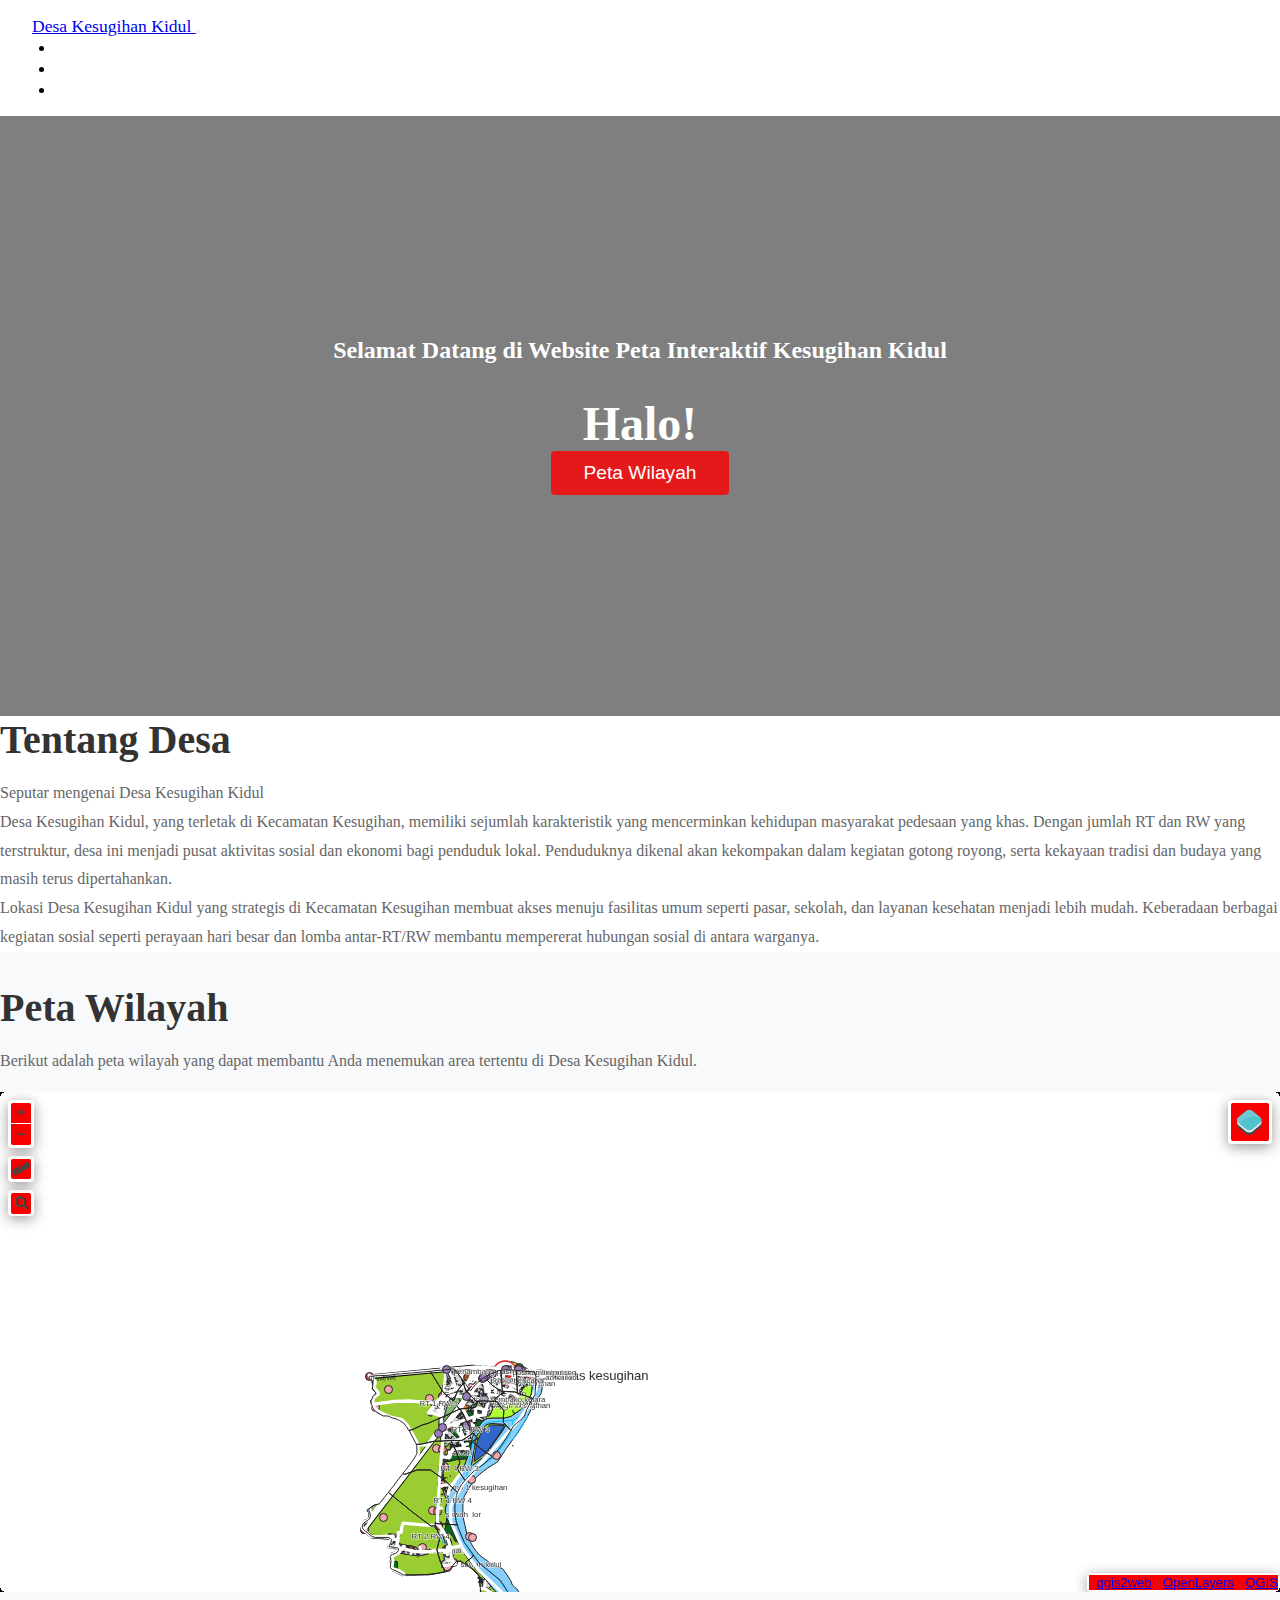
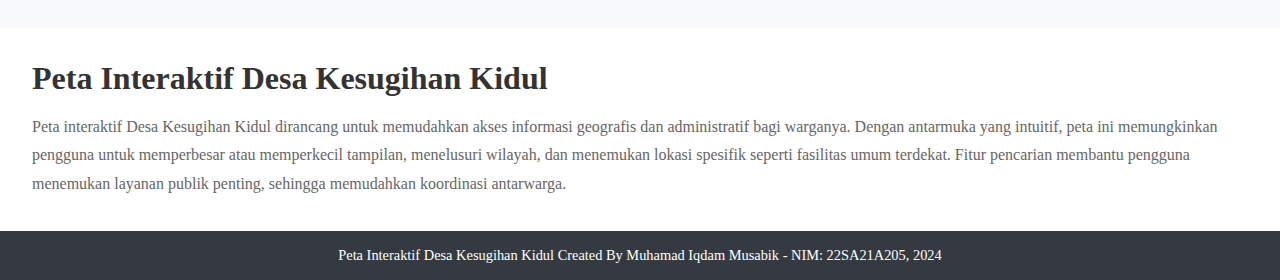
<file: index.html>
<!DOCTYPE html>
<html lang="en">
  <head>
    <meta charset="UTF-8" />
    <meta http-equiv="X-UA-Compatible" content="IE=edge" />
    <meta name="viewport" content="width=device-width, initial-scale=1.0" />
    <title>Kesugihan Kidul</title>
    <link
      href="https://cdn.jsdelivr.net/npm/bootstrap@5.0.0-beta3/dist/css/bootstrap.min.css"
      rel="stylesheet"
      integrity="sha384-eOJMYsd53ii+scO/bJGFsiCZc+5NDVN2yr8+0RDqr0Ql0h+rP48ckxlpbzKgwra6"
      crossorigin="anonymous"
    />
    <link
      rel="stylesheet"
      href="https://pro.fontawesome.com/releases/v5.10.0/css/all.css"
      integrity="sha384-AYmEC3Yw5cVb3ZcuHtOA93w35dYTsvhLPVnYs9eStHfGJvOvKxVfELGroGkvsg+p"
      crossorigin="anonymous"
    />
    <link rel="stylesheet" href="style.css" />
  </head>
  <body>
    <!-- navigasi -->
    <nav class="navbar navbar-expand-lg navbar-dark bg-dark shadow-lg fixed-top">
      <div class="container">
        <a class="navbar-brand d-flex align-items-center" href="#">
          Desa Kesugihan Kidul
        </a>
        <button
          class="navbar-toggler"
          type="button"
          data-bs-toggle="collapse"
          data-bs-target="#navbarText"
          aria-controls="navbarText"
          aria-expanded="false"
          aria-label="Toggle navigation"
          >
          <span class="navbar-toggler-icon"></span>
        </button>
        <div class="collapse navbar-collapse text-right" id="navbarText">
          <ul class="navbar-nav ms-auto mb-2 mb-lg-0">
            <li class="nav-item">
              <a class="nav-link" href="#peta-wilayah">Peta Wilayah</a>
            </li>
            <li class="nav-item">
              <a class="nav-link" href="#tentang">Tentang Desa</a>
            </li>
            <li class="nav-item">
              <a class="nav-link" href="#DeskripsiPetaInteraktif">Deskripsi Peta Interaktif</a>
            </li>
          </ul>
        </div>
      </div>
    </nav>

    <!-- banner -->
    <div class="container-fluid banner">
      <div class="container text-center">
        <h5 class="display-6 text-white">Selamat Datang di Website Peta Interaktif Kesugihan Kidul</h5>
        <h3 class="display-1 text-white">Halo!</h3>
        <a href="#peta-wilayah">
          <button type="button" class="btn btn-danger btn-lg">Peta Wilayah</button>
        </a>
      </div>
    </div>

    <!-- tentang -->
    <div class="container-fluid pt-5 pb-5">
      <div class="container">
        <h2 class="display-3 text-center" id="tentang">Tentang Desa</h2>
        <p class="text-center">Seputar mengenai Desa Kesugihan Kidul</p>
        <div class="clearfix pt-5">
          <p>
            Desa Kesugihan Kidul, yang terletak di Kecamatan Kesugihan, memiliki sejumlah karakteristik yang mencerminkan kehidupan masyarakat pedesaan yang khas.
            Dengan jumlah RT dan RW yang terstruktur, desa ini menjadi pusat aktivitas sosial dan ekonomi bagi penduduk lokal. Penduduknya dikenal akan kekompakan dalam kegiatan gotong royong, serta kekayaan tradisi dan budaya yang masih terus dipertahankan.
          </p>
          <p>
            Lokasi Desa Kesugihan Kidul yang strategis di Kecamatan Kesugihan membuat akses menuju fasilitas umum seperti pasar, sekolah, dan layanan kesehatan menjadi lebih mudah.
            Keberadaan berbagai kegiatan sosial seperti perayaan hari besar dan lomba antar-RT/RW membantu mempererat hubungan sosial di antara warganya.
          </p>
        </div>
      </div>
    </div>

    <!-- Peta Wilayah -->
    <div class="container-fluid peta-wilayah pt-5 pb-5">
      <div class="container text-center">
        <h2 class="display-3" id="peta-wilayah">Peta Wilayah</h2>
        <p>Berikut adalah peta wilayah yang dapat membantu Anda menemukan area tertentu di Desa Kesugihan Kidul.</p>
        <div class="row pt-4">
          <div class="col-md-12">
            <iframe
              src="peta.html"
              width="100%"
              height="600px"
              style="border: none"
              allowfullscreen
            ></iframe>
          </div>
        </div>
      </div>
    </div>

    <!-- Deskripsi Peta Interaktif -->
    <div class="container-fluid pt-5 pb-5 DeskripsiPetaInteraktif">
      <div class="container">
        <h2 class="display-3 text-center" id="DeskripsiPetaInteraktif">Peta Interaktif Desa Kesugihan Kidul</h2>
        <p class="text-justify">
          Peta interaktif Desa Kesugihan Kidul dirancang untuk memudahkan akses informasi geografis dan administratif bagi warganya.
          Dengan antarmuka yang intuitif, peta ini memungkinkan pengguna untuk memperbesar atau memperkecil tampilan, menelusuri wilayah, dan menemukan lokasi spesifik seperti fasilitas umum terdekat.
          Fitur pencarian membantu pengguna menemukan layanan publik penting, sehingga memudahkan koordinasi antarwarga.
        </p>
      </div>
    </div>

    <!-- Footer -->
    <div class="footer bg-dark text-white text-center pt-3 pb-3">
      <p>Peta Interaktif Desa Kesugihan Kidul Created By Muhamad Iqdam Musabik - NIM: 22SA21A205, 2024</p>
    </div>

    <!-- Bootstrap JS -->
    <script src="https://cdn.jsdelivr.net/npm/bootstrap@5.0.0-beta3/dist/js/bootstrap.bundle.min.js" crossorigin="anonymous"></script>
  </body>
</html>
</file>
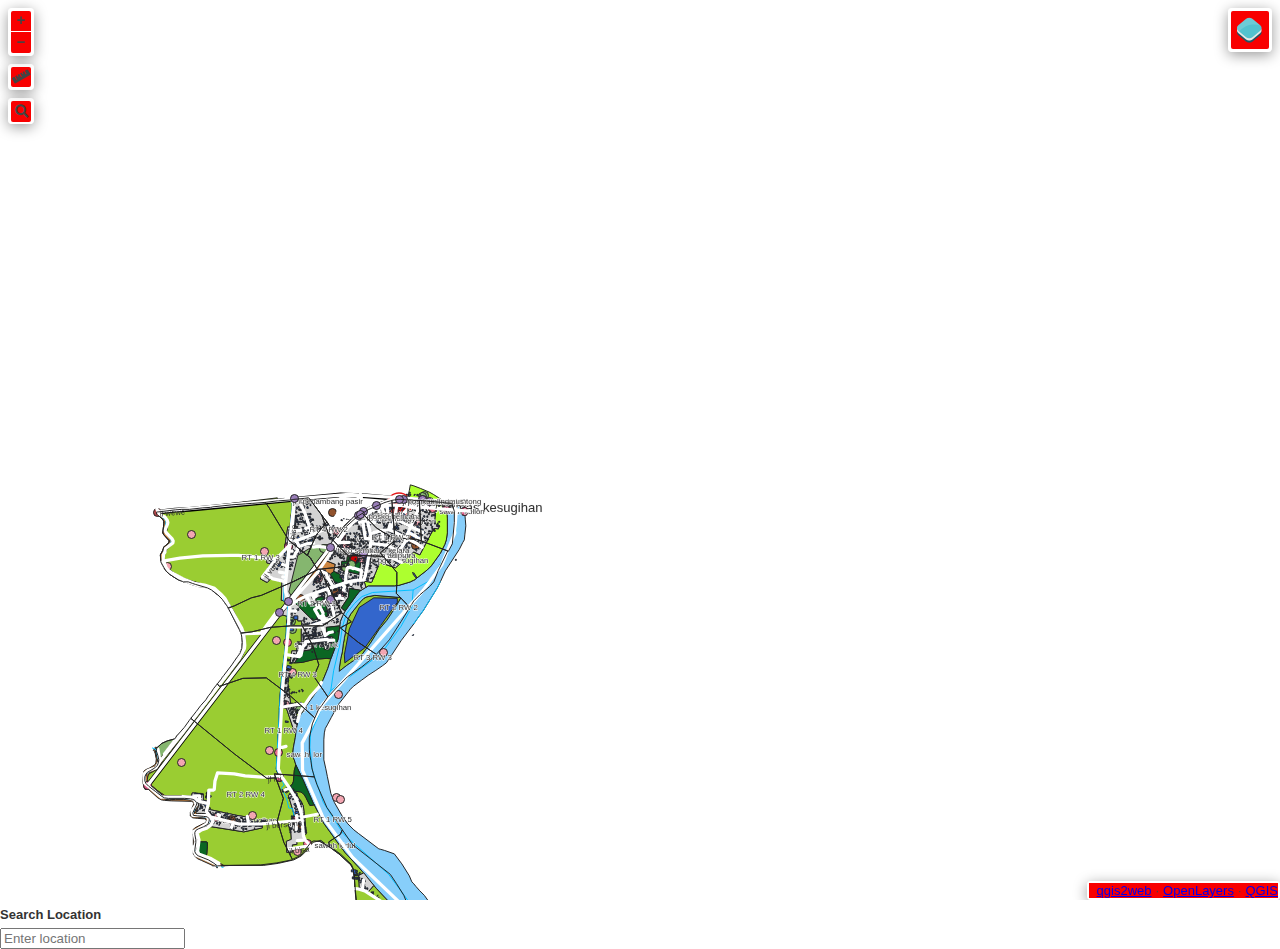
<file: peta.html>
<!doctype html>
<html lang="en">
    <head>
        <meta charset="utf-8">
        <meta http-equiv="X-UA-Compatible" content="IE=edge">
        <meta name="viewport" content="initial-scale=1,user-scalable=no,maximum-scale=1,width=device-width">
        <meta name="mobile-web-app-capable" content="yes">
        <meta name="apple-mobile-web-app-capable" content="yes">
        <link rel="stylesheet" href="./resources/ol.css">
        <link rel="stylesheet" href="resources/fontawesome-all.min.css">
        <link href="resources/ol-geocoder.min.css" rel="stylesheet">
        <link rel="stylesheet" href="./resources/ol-layerswitcher.css">
        <link rel="stylesheet" href="./resources/qgis2web.css">
        <style>
        html, body {
            background-color: #ffffff;
        }
        .ol-control > * {
            background-color: #f80000!important;
            color: #444444!important;
            border-radius: 0px;
        }
        .ol-attribution a, .gcd-gl-input::placeholder, .search-layer-input-search::placeholder {
            color: #444444!important;
        }
        .search-layer-input-search {
            background-color: #f80000!important;
        }
        .ol-control > *:focus, .ol-control >*:hover {
            background-color: rgba(248, 0, 0, 0.7)!important;
        } 
        .ol-control {
            background-color: rgba(255,255,255,.4) !important;
            padding: 2px !important;
        } 
        
        /* CSS untuk label */
        label {
            display: block; /* Membuat label tampil dalam baris baru */
            margin: 0.5rem 0; /* Menambahkan margin untuk jarak antar elemen */
            font-size: 1rem; /* Mengatur ukuran font agar lebih terbaca */
            color: #333333; /* Mengatur warna label */
            font-weight: bold; /* Membuat teks label lebih tebal */
        }

        html, body, #map {
            width: 100%;
            height: 100%;
            padding: 0;
            margin: 0;
        }
        </style>
        <title>Map Application</title>
    </head>
    <body>
        <div id="map">
            <div id="popup" class="ol-popup">
                <a href="#" id="popup-closer" class="ol-popup-closer"></a>
                <div id="popup-content"></div>
            </div>
        </div>

        <!-- Contoh penggunaan label -->
        <div>
            <label for="search">Search Location</label>
            <input type="text" id="search" placeholder="Enter location">
        </div>

        <script src="resources/qgis2web_expressions.js"></script>
        <script src="./resources/functions.js"></script>
        <script src="./resources/ol.js"></script>
        <script src="./resources/ol-layerswitcher.js"></script>
        <script src="resources/ol-geocoder.js"></script>
        <script src="layers/ADMINISTRASIDESA_AR_25K_1.js"></script>
        <script src="layers/AGRISAWAH_AR_25K_2.js"></script>
        <script src="layers/SUNGAI_AR_25K_3.js"></script>
        <script src="layers/AGRILADANG_AR_25K_4.js"></script>
        <script src="layers/NONAGRIALANG_AR_25K_5.js"></script>
        <script src="layers/PEMUKIMAN_AR_25K_6.js"></script>
        <script src="layers/AGRIKEBUN_AR_25K_7.js"></script>
        <script src="layers/RELKA_LN_25K_8.js"></script>
        <script src="layers/SUNGAI_LN_25K_9.js"></script>
        <script src="layers/PEMERINTAHAN_PT_25K_10.js"></script>
        <script src="layers/PENDIDIKAN_PT_25K_11.js"></script>
        <script src="layers/KESEHATAN_PT_25K_12.js"></script>
        <script src="layers/TAMBANGAN_PT_25K_13.js"></script>
        <script src="layers/SARANAIBADAH_PT_25K_14.js"></script>
        <script src="layers/TOPONIMI_PT_25K_15.js"></script>
        <script src="layers/KANTORPOS_PT_25K_16.js"></script>
        <script src="layers/BANGUNAN_PT_25K_17.js"></script>
        <script src="layers/JEMBATAN_PT_25K_18.js"></script>
        <script src="layers/TONGGAKKM_PT_25K_19.js"></script>
        <script src="layers/iqdam_poly_20.js"></script>
        <script src="layers/iqdam_line_21.js"></script>
        <script src="layers/iqdam_point_22.js"></script>
        <script src="layers/ADMINISTRASIDESA_AR_25Kcopy_23.js"></script>
        <script src="styles/ADMINISTRASIDESA_AR_25K_1_style.js"></script>
        <script src="styles/AGRISAWAH_AR_25K_2_style.js"></script>
        <script src="styles/SUNGAI_AR_25K_3_style.js"></script>
        <script src="styles/AGRILADANG_AR_25K_4_style.js"></script>
        <script src="styles/NONAGRIALANG_AR_25K_5_style.js"></script>
        <script src="styles/PEMUKIMAN_AR_25K_6_style.js"></script>
        <script src="styles/AGRIKEBUN_AR_25K_7_style.js"></script>
        <script src="styles/RELKA_LN_25K_8_style.js"></script>
        <script src="styles/SUNGAI_LN_25K_9_style.js"></script>
        <script src="styles/PEMERINTAHAN_PT_25K_10_style.js"></script>
        <script src="styles/PENDIDIKAN_PT_25K_11_style.js"></script>
        <script src="styles/KESEHATAN_PT_25K_12_style.js"></script>
        <script src="styles/TAMBANGAN_PT_25K_13_style.js"></script>
        <script src="styles/SARANAIBADAH_PT_25K_14_style.js"></script>
        <script src="styles/TOPONIMI_PT_25K_15_style.js"></script>
        <script src="styles/KANTORPOS_PT_25K_16_style.js"></script>
        <script src="styles/BANGUNAN_PT_25K_17_style.js"></script>
        <script src="styles/JEMBATAN_PT_25K_18_style.js"></script>
        <script src="styles/TONGGAKKM_PT_25K_19_style.js"></script>
        <script src="styles/iqdam_poly_20_style.js"></script>
        <script src="styles/iqdam_line_21_style.js"></script>
        <script src="styles/iqdam_point_22_style.js"></script>
        <script src="styles/ADMINISTRASIDESA_AR_25Kcopy_23_style.js"></script>
        <script src="./layers/layers.js" type="text/javascript"></script> 
        <script src="./resources/Autolinker.min.js"></script>
        <script src="./resources/qgis2web.js"></script>
    </body>
</html>
</file>
<file: style.css>
/* Mengatur margin dan padding dasar untuk seluruh elemen */
* {
  margin: 0;
  padding: 0;
  box-sizing: border-box;
}

/* Mengatur styling untuk navbar */
.navbar {
  padding: 1rem 2rem;
  font-size: 1.1rem;
}

/* Menambah margin pada bagian bawah navbar */
.navbar-nav .nav-item {
  margin-left: 1.5rem;
}

.nav-link {
  color: #ffffff !important;
  text-decoration: none; /* Tambahkan untuk menghindari garis bawah pada link */
}

/* Style untuk bagian banner */
.banner {
  background: url('https://i.ytimg.com/vi/VRkDTlTqogE/maxresdefault.jpg') no-repeat center center/cover;
  position: relative;
  height: 600px;
  display: flex;
  align-items: center;
  justify-content: center;
  color: #ffffff;
  text-align: center;
}

/* Overlay Effect */
.banner::before {
  content: '';
  position: absolute;
  top: 0;
  left: 0;
  width: 100%;
  height: 100%;
  background-color: rgba(0, 0, 0, 0.5); /* Warna hitam dengan opacity 50% */
  z-index: 1;
}

/* Banner Content */
.banner .container {
  position: relative;
  z-index: 2; /* Di atas overlay */
}

/* Mengatur styling untuk h3 dan h5 di banner */
.banner h3 {
  font-size: 3rem;
  font-weight: 700;
  z-index: 2;
}

.banner h5 {
  font-size: 1.5rem;
  margin-bottom: 2rem;
  z-index: 2;
}

/* Tombol pada Banner */
.banner .btn {
  z-index: 2;
  background-color: rgba(255, 0, 0, 0.8); /* Warna merah dengan sedikit transparansi */
  color: #fff;
  font-size: 1.2rem;
  padding: 0.7rem 2rem;
  border: none;
  border-radius: 4px;
  cursor: pointer;
}

/* Style untuk section "tentang" */
#tentang {
  font-size: 2.5rem;
  color: #333333;
  margin-bottom: 1rem;
}

/* Style untuk paragraf di container */
.container p {
  line-height: 1.8;
  font-size: 1rem;
  color: #666666;
}

/* Style untuk section "peta-wilayah" */
.peta-wilayah {
  background-color: #f8f9fa;
  padding: 2rem 0;
}

.peta-wilayah h2 {
  font-size: 2.5rem;
  margin-bottom: 1rem;
  color: #333333;
}

.peta-wilayah iframe {
  border-radius: 8px;
  border: 2px solid #ddd;
  width: 100%;
  height: 500px;
  margin-top: 1rem;
}

/* Mengatur Deskripsi Peta Interaktif */
.DeskripsiPetaInteraktif {
  padding: 2rem;
  color: #333333;
}

.DeskripsiPetaInteraktif h2 {
  margin-bottom: 1rem;
  font-size: 2rem;
}

/* Footer */
.footer {
  background-color: #343a40;
  color: #ffffff;
  padding: 1rem;
  text-align: center;
  font-size: 0.9rem;
}

/* Media queries untuk responsivitas */
@media (max-width: 992px) {
  .banner h3 {
    font-size: 2rem;
  }

  .banner h5 {
    font-size: 1.2rem;
  }

  .btn-danger {
    font-size: 1rem;
    padding: 0.5rem 1.5rem;
  }
}

@media (max-width: 768px) {
  .navbar-nav .nav-item {
    margin-left: 0;
    margin-top: 0.5rem;
  }

  .container p {
    font-size: 0.9rem;
  }

  #tentang,
  .peta-wilayah h2,
  .DeskripsiPetaInteraktif h2 {
    font-size: 1.8rem;
  }

  .peta-wilayah iframe {
    height: 300px;
  }
}
</file>
<file: resources/ol.css>
.ol-box{box-sizing:border-box;border-radius:2px;border:2px solid #00f}.ol-mouse-position{top:8px;right:8px;position:absolute}.ol-scale-line{background:rgba(0,60,136,.3);border-radius:4px;bottom:8px;left:8px;padding:2px;position:absolute}.ol-scale-line-inner{border:1px solid #eee;border-top:none;color:#eee;font-size:10px;text-align:center;margin:1px;will-change:contents,width;transition:all .25s}.ol-scale-bar{position:absolute;bottom:8px;left:8px}.ol-scale-step-marker{width:1px;height:15px;background-color:#000;float:right;z-Index:10}.ol-scale-step-text{position:absolute;bottom:-5px;font-size:12px;z-Index:11;color:#000;text-shadow:-2px 0 #fff,0 2px #fff,2px 0 #fff,0 -2px #fff}.ol-scale-text{position:absolute;font-size:14px;text-align:center;bottom:25px;color:#000;text-shadow:-2px 0 #fff,0 2px #fff,2px 0 #fff,0 -2px #fff}.ol-scale-singlebar{position:relative;height:10px;z-Index:9;box-sizing:border-box;border:1px solid #000}.ol-unsupported{display:none}.ol-unselectable,.ol-viewport{-webkit-touch-callout:none;-webkit-user-select:none;-moz-user-select:none;-ms-user-select:none;user-select:none;-webkit-tap-highlight-color:transparent}.ol-selectable{-webkit-touch-callout:default;-webkit-user-select:text;-moz-user-select:text;-ms-user-select:text;user-select:text}.ol-grabbing{cursor:-webkit-grabbing;cursor:-moz-grabbing;cursor:grabbing}.ol-grab{cursor:move;cursor:-webkit-grab;cursor:-moz-grab;cursor:grab}.ol-control{position:absolute;background-color:rgba(255,255,255,.4);border-radius:4px;padding:2px}.ol-control:hover{background-color:rgba(255,255,255,.6)}.ol-zoom{top:.5em;left:.5em}.ol-rotate{top:.5em;right:.5em;transition:opacity .25s linear,visibility 0s linear}.ol-rotate.ol-hidden{opacity:0;visibility:hidden;transition:opacity .25s linear,visibility 0s linear .25s}.ol-zoom-extent{top:4.643em;left:.5em}.ol-full-screen{right:.5em;top:.5em}.ol-control button{display:block;margin:1px;padding:0;color:#fff;font-size:1.14em;font-weight:700;text-decoration:none;text-align:center;height:1.375em;width:1.375em;line-height:.4em;background-color:rgba(0,60,136,.5);border:none;border-radius:2px}.ol-control button::-moz-focus-inner{border:none;padding:0}.ol-zoom-extent button{line-height:1.4em}.ol-compass{display:block;font-weight:400;font-size:1.2em;will-change:transform}.ol-touch .ol-control button{font-size:1.5em}.ol-touch .ol-zoom-extent{top:5.5em}.ol-control button:focus,.ol-control button:hover{text-decoration:none;background-color:rgba(0,60,136,.7)}.ol-zoom .ol-zoom-in{border-radius:2px 2px 0 0}.ol-zoom .ol-zoom-out{border-radius:0 0 2px 2px}.ol-attribution{text-align:right;bottom:.5em;right:.5em;max-width:calc(100% - 1.3em)}.ol-attribution ul{margin:0;padding:0 .5em;color:#000;text-shadow:0 0 2px #fff}.ol-attribution li{display:inline;list-style:none}.ol-attribution li:not(:last-child):after{content:" "}.ol-attribution img{max-height:2em;max-width:inherit;vertical-align:middle}.ol-attribution button,.ol-attribution ul{display:inline-block}.ol-attribution.ol-collapsed ul{display:none}.ol-attribution:not(.ol-collapsed){background:rgba(255,255,255,.8)}.ol-attribution.ol-uncollapsible{bottom:0;right:0;border-radius:4px 0 0}.ol-attribution.ol-uncollapsible img{margin-top:-.2em;max-height:1.6em}.ol-attribution.ol-uncollapsible button{display:none}.ol-zoomslider{top:4.5em;left:.5em;height:200px}.ol-zoomslider button{position:relative;height:10px}.ol-touch .ol-zoomslider{top:5.5em}.ol-overviewmap{left:.5em;bottom:.5em}.ol-overviewmap.ol-uncollapsible{bottom:0;left:0;border-radius:0 4px 0 0}.ol-overviewmap .ol-overviewmap-map,.ol-overviewmap button{display:inline-block}.ol-overviewmap .ol-overviewmap-map{border:1px solid #7b98bc;height:150px;margin:2px;width:150px}.ol-overviewmap:not(.ol-collapsed) button{bottom:1px;left:2px;position:absolute}.ol-overviewmap.ol-collapsed .ol-overviewmap-map,.ol-overviewmap.ol-uncollapsible button{display:none}.ol-overviewmap:not(.ol-collapsed){background:rgba(255,255,255,.8)}.ol-overviewmap-box{border:2px dotted rgba(0,60,136,.7)}.ol-overviewmap .ol-overviewmap-box:hover{cursor:move}
/*# sourceMappingURL=ol.css.map */
</file>
<file: resources/ol-layerswitcher.css>
.layer-switcher {
  position: absolute;
  top: 3.5em;
  right: 0.5em;
  text-align: left;
}

.layer-switcher .panel {
  margin: 0;
  border: 4px solid #eee;
  border-radius: 4px;
  background-color: white;
  display: none;
  max-height: inherit;
  height: 100%;
  box-sizing: border-box;
  overflow-y: auto;
}

.layer-switcher button {
  float: right;
  z-index: 1;
  width: 38px;
  height: 38px;
  background-image: url('[data-uri]')
    /*logo.png*/;
  background-repeat: no-repeat;
  background-position: 2px;
  background-color: white;
  color: black;
  border: none;
}

.layer-switcher button:focus,
.layer-switcher button:hover {
  background-color: white;
}

.layer-switcher.shown {
  overflow-y: hidden;
  display: flex;
  flex-direction: column;
  max-height: calc(100% - 5.5em);
}

.layer-switcher.shown.ol-control {
  background-color: transparent;
}

.layer-switcher.shown.ol-control:hover {
  background-color: transparent;
}
.layer-switcher.shown .panel {
  display: block;
}

.layer-switcher.shown button {
  display: none;
}

.layer-switcher.shown.layer-switcher-activation-mode-click > button {
  display: block;
  background-image: unset;
  right: 2px;
  position: absolute;
  background-color: #eee;
  margin: 1px;
}

.layer-switcher.shown button:focus,
.layer-switcher.shown button:hover {
  background-color: #fafafa;
}

.layer-switcher ul {
  list-style: none;
  margin: 1.6em 0.4em;
  padding-left: 0;
}
.layer-switcher ul ul {
  padding-left: 1.2em;
  margin: 0.1em 0 0 0;
}
.layer-switcher li.group + li.group {
  margin-top: 0.4em;
}
.layer-switcher li.group + li.layer-switcher-base-group {
}

.layer-switcher li.group > label {
  font-weight: bold;
}

.layer-switcher.layer-switcher-group-select-style-none li.group > label {
  padding-left: 1.2em;
}

.layer-switcher li {
  position: relative;
  margin-top: 0.3em;
}

.layer-switcher li input {
  position: absolute;
  left: 1.2em;
  height: 1em;
  width: 1em;
  font-size: 1em;
}
.layer-switcher li label {
  padding-left: 2.7em;
  padding-right: 1.2em;
  display: inline-block;
  margin-top: 1px;
}

.layer-switcher label.disabled {
  opacity: 0.4;
}

.layer-switcher input {
  margin: 0px;
}

.layer-switcher.touch ::-webkit-scrollbar {
  width: 4px;
}

.layer-switcher.touch ::-webkit-scrollbar-track {
  -webkit-box-shadow: inset 0 0 6px rgba(0, 0, 0, 0.3);
  border-radius: 10px;
}

.layer-switcher.touch ::-webkit-scrollbar-thumb {
  border-radius: 10px;
  -webkit-box-shadow: inset 0 0 6px rgba(0, 0, 0, 0.5);
}

li.layer-switcher-base-group > label {
  padding-left: 1.2em;
}

.layer-switcher .group button {
  position: absolute;
  left: 0;
  display: inline-block;
  vertical-align: top;
  float: none;
  font-size: 1em;
  width: 1em;
  height: 1em;
  margin: 0;
  background-position: center 2px;
  background-image: url('[data-uri]');
  -webkit-transition: -webkit-transform 0.2s ease-in-out;
  -ms-transition: -ms-transform 0.2s ease-in-out;
  transition: transform 0.2s ease-in-out;
}

.layer-switcher .group.layer-switcher-close button {
  transform: rotate(-90deg);
  -webkit-transform: rotate(-90deg);
}

.layer-switcher .group.layer-switcher-fold.layer-switcher-close > ul {
  overflow: hidden;
  height: 0;
}

/*layerswitcher on the right*/
.layer-switcher.shown.layer-switcher-activation-mode-click {
  padding-left: 34px;
}
.layer-switcher.shown.layer-switcher-activation-mode-click > button {
  left: 0;
  border-right: 0;
}

/*layerswitcher on the left*/
/*
.layer-switcher.shown.layer-switcher-activation-mode-click {
  padding-right: 34px;
}
.layer-switcher.shown.layer-switcher-activation-mode-click > button {
  right: 0;
  border-left: 0;
}
*/
</file>
<file: resources/qgis2web.css>
html, body {
    height: 100%;
    padding: 0;
    margin: 0;
    font-family: sans-serif;
    font-size: small;
}


#map {
    width: 100%;
    height: 100%;
}

.ol-control {
	clear: both;
	box-shadow: 0 3px 14px rgba(0, 0, 0, 0.4);
}

.ol-selectable {
	z-index: 3;
}

.ol-popup {
    display: none;
    position: absolute;
    background-color: white;
    padding: 15px;
	border-radius: 10px;
    bottom: 10px;
    left: 50%;
    transform: translateX(-50%);
	box-shadow: 0 3px 14px rgba(0,0,0,0.4);
}

.ol-popup:after, .ol-popup:before {
    top: 100%;
    border: solid transparent;
    content: " ";
    position: absolute;
}

.ol-popup:after {
    border-top-color: white;
    border-width: 10px;
    left: 50%;
    margin-left: -10px;
}

.ol-popup:before {
    border-top-color: #cccccc;
    border-width: 11px;
    left: 50%;
    margin-left: -11px;
}

.ol-popup-closer {
	text-decoration: none;
    position: absolute;
    top: 4px;
    right: 4px;
    text-align: center;
    width: 19px;
    color: #999;
    font-family: cursive;
    font-weight: bold;
}

.ol-popup-closer:after {
    content: "X";
}

#popup-content {
	font-size: 12px;
    line-height: 1.2;
    margin-top: 5px;
	max-height: 70vh;
	max-width: 70vw;
	overflow: auto;
}

#popup-content ul {
    list-style-type: none;
    padding-left: 0;
	margin: unset;
}

#popup-content li {
    margin-bottom:0.25em;
}

#popup-content>ul>li>a {
    position: relative;
    display: block;
    padding: 2px;
    border-bottom: 1px solid #666;
    font-size: 12.5px;
}

#popup-content>table {
    font-size: 11.4px;
}

.lds-roller-img{
    background-image: url("[data-uri]");
	background-size: contain;
}

th, td {
    vertical-align: top;
    text-align: left;
	color: #333;
}

th {
	min-width: 100px;
}
td {
	min-width: 100px;
}

td img {
	max-height: 60vh!important;
	max-width: 60vw!important;
}

td video {
	max-height: 60vh!important;
	max-width: 60vw!important;
}

.ol-overlaycontainer-stopevent #top-right-container .layer-switcher:hover ~ .ol-overlaycontainer-stopevent .ol-overlay-container .ol-popup {
    display: none!important;
}


#top-left-container {
    position: absolute;
    left: 0;
    top: 0;
}
#bottom-left-container {
    position: absolute;
    left: 0;
    bottom: 0;
}
#top-right-container {
    position: absolute;
    right: 0;
    top: 0;
    display: contents;
}
#bottom-right-container {
    position: absolute;
    right: 0;
    bottom: 0;
}

.top-left-title, .top-left-abstract  {
    position: relative;
    float: left;
    margin-top: 8px;
    margin-left: 8px;
}
.bottom-left-title, .bottom-left-abstract  {
    position: relative;
    float: left;
    margin-bottom: 8px;
    margin-left: 8px;
}
.top-right-title, .top-right-abstract  {
    position: relative;
    float: right;
    margin-top: 8px;
    margin-right: 8px;
}
.bottom-right-title, .bottom-right-abstract  {
    position: relative;
    float: right;
    margin-bottom: 8px;
    margin-right: 8px;
}


.project-title  {
    margin: 1px;
    padding: 5px;
}

#abstract {
    max-width: 30%;
}
.ol-touch #abstract {
    max-width: 50%;
}

.project-abstract {
    font: bold 18px 'Lucida Console', Monaco, monospace;
    width: 20px;
    height: 20px;
    display: block;
    text-align: center;
    cursor: pointer;
    padding: 3px;
    
}

.project-abstract-uncollapsed {
    width: auto;
    height: auto;
    display: block;
    padding: 3px;
    cursor: default;
    margin: 1px;
}


.ol-zoom {
	position: relative;
    float: left;
    top: unset;
    left: unset;
    margin-top: 8px;
    margin-left: 8px;
}


/* measurement */
.measure-control {
	position: relative;
    float: left;
    top: unset !important;
    left: unset !important;
    margin-top: 8px;
    margin-left: 8px;
	display: flex;
}

.tooltip {
    position: relative;
    background: rgba(0, 0, 0, 0.5);
    border-radius: 4px;
    color: white;
    padding: 4px 8px;
    opacity: 0.7;
    white-space: nowrap;
  }
  .tooltip-measure {
    opacity: 1;
    font-weight: bold;
  }
  .tooltip-static {
    background-color: #ffcc33;
    color: black;
    border: 1px solid white;
  }
  .tooltip-measure:before,
  .tooltip-static:before {
    border-top: 6px solid rgba(0, 0, 0, 0.5);
    border-right: 6px solid transparent;
    border-left: 6px solid transparent;
    content: "";
    position: absolute;
    bottom: -6px;
    margin-left: -7px;
    left: 50%;
  }
  .tooltip-static:before {
    border-top-color: #ffcc33;
  }
  .ol-touch .measure-control {
    top: 130px;
  }
  .measure-control label {
    padding: 1px;
    padding-right: 4px;
  }


 .geolocate {
 position: relative !important;
 float: left;
 top: unset !important;
 left: unset !important;
 margin-top: 8px;
 margin-left: 8px;
}


.ol-geocoder {
    position: relative !important;
    float: left !important;
    top: unset!important;
    left: unset !important;
	margin-top: 8px;
    margin-left: 8px;
    clear: both;
}
.gcd-gl-control {
	position: relative !important;
}
.gcd-gl-control button:after{
	display: none;
}

.search-layer {
	position: relative !important;
    float: left;
    top: unset !important;
    left: unset !important;
    margin-top: 8px;
    margin-left: 8px;
}

.search-layer-input-search{
    left: 26px;
    width: 144px;
    top: 3px;
    padding: 3px;
}

.search-layer-input-search:after{
    left: 27px;
    width: 139px;
    top: 0px;
    padding: 4px;
    border: 3px solid rgba(255,255,255,.4) !important;
}

.ol-scale-line {
    background: none !important;
    position: relative;
    float: left;
    bottom: unset;
    left: unset;
    margin-bottom: 8px;
    margin-left: 8px;
}
.ol-scale-line-inner {
    border: 2px solid ;
    border-top: none ;
    background: rgba(255, 255, 255, 0.5);
    color: black;
	margin: unset;
}

.layer-switcher {
    position: relative;
    float: right;
    top: unset;
    right: 0;
    bottom: unset!important;
    margin-top: 8px;
    margin-right: 8px;
	padding: 3px;
	background-color: rgba(255,255,255,.4)!important;
}

.layer-switcher:hover{
	background-color: rgba(255, 255, 255, .6)!important;
}

.layer-switcher .panel {
	border: unset;
	border-radius: unset;
    float: right;
    width: fit-content;
	margin: 1px;
	max-height: calc(100vh - 200px);
    box-sizing: unset;
}

.layer-switcher.shown{
    align-items: flex-end;
}

.layer-switcher.shown.layer-switcher-activation-mode-click > button {
    position: relative;
	border-radius: 5px;
	font-size: x-large;
	font-family: serif;
    z-index: 2;
}

.layer-switcher img {
    max-width: 22px;
    max-height: 22px;
}


.ol-attribution {
	display: none;
}
.bottom-attribution {
	float: right;
	position: relative;
	display: flex;
	}
.bottom-attribution button {
	display: none;
	}
.bottom-attribution ul {
	padding: unset;
	margin: unset;
	display: flex;
	list-style: none;
	gap: 8px;
	} 	
.bottom-attribution > li {
	padding-left: 8px !important;
	list-style: none;	
	}
</file>
<file: resources/ol-geocoder.min.css>
/*!
 * ol-geocoder - v4.3.4
 * A geocoder extension compatible with OpenLayers v6.x to v9.0
 * https://github.com/Dominique92/ol-geocoder
 * Built: 15/03/2024 09:40:16
 */
 
 .ol-touch .ol-control.gcd-gl-control button{font-size:1.14em}.ol-touch .ol-geocoder.gcd-gl-container{font-size:1.1em}.ol-geocoder.gcd-gl-container{box-sizing:border-box;font-size:.9em;left:.5em;position:absolute;top:4.875em}.ol-geocoder.gcd-gl-container *,.ol-geocoder.gcd-gl-container :after,.ol-geocoder.gcd-gl-container :before{box-sizing:inherit}.ol-geocoder .gcd-gl-control{height:2.1875em;overflow:hidden;transition:width .2s,height .2s;width:2.1875em}.ol-geocoder .gcd-gl-expanded{height:2.1875em;width:15.625em}.ol-geocoder .gcd-gl-input{background-color:#fff;border:1px solid #ccc;color:#222;font-family:inherit;font-size:.875em;left:2.5em;padding:5px;position:absolute;top:.25em;width:14.84375em;z-index:99}.ol-geocoder .gcd-gl-input:focus{border:none;box-shadow:inset 0 0 0 1px #4d90fe,inset 0 0 5px #4d90fe;outline:none}.ol-geocoder .gcd-gl-search{background-color:transparent;border:none;cursor:pointer;display:inline-block;height:100%;line-height:1.4;outline:0;position:absolute;right:0;top:0;width:1.5625em;z-index:100}.ol-geocoder .gcd-gl-search:after{color:#333;content:"\2386";cursor:pointer;display:inline-block;font-size:1.5em}.ol-geocoder .gcd-gl-btn{cursor:pointer;height:1.5625em;left:.125em;position:absolute;top:.125em;width:1.5625em}.ol-geocoder .gcd-gl-btn:after{content:"\1F50D"}.ol-geocoder ul.gcd-gl-result{background-color:#fff;border-radius:4px;border-top:none;border-top-left-radius:0;border-top-right-radius:0;box-shadow:0 1px 7px rgba(0,0,0,.8);left:2em;list-style:none;margin:0;max-height:18.75em;overflow-x:hidden;overflow-y:auto;padding:0;position:absolute;top:2.1875em;transition:max-height .3s ease-in;white-space:normal;width:16.25em}.ol-geocoder ul.gcd-gl-result>li{border-bottom:1px solid #eee;line-height:.875rem;overflow:hidden;padding:0;width:100%}.ol-geocoder ul.gcd-gl-result>li>a{display:block;padding:3px 5px;text-decoration:none}.ol-geocoder ul.gcd-gl-result>li>a:hover{background-color:#d4d4d4}.ol-geocoder ul.gcd-gl-result>li:nth-child(odd){background-color:#e0ffe0}.ol-geocoder ul.gcd-gl-result:empty{display:none}.ol-geocoder.gcd-txt-container{box-sizing:border-box;height:4.375em;left:calc(50% - 12.5em);position:absolute;top:.5em;width:25em}.ol-geocoder.gcd-txt-container *,.ol-geocoder.gcd-txt-container :after,.ol-geocoder.gcd-txt-container :before{box-sizing:inherit}.ol-geocoder .gcd-txt-control{background-color:#fff;border:1px solid #ccc;height:4.375em;overflow:hidden;position:relative;width:100%}.ol-geocoder .gcd-txt-label{display:inline-block;text-align:center;width:100%}.ol-geocoder .gcd-txt-input{background-color:transparent;border:none;font-family:inherit;font-size:.875em;height:100%;left:0;padding:5px 30px 5px 40px;position:absolute;text-indent:6px;top:0;width:100%;z-index:99}.ol-geocoder .gcd-txt-input:focus{box-shadow:inset 0 0 0 1px #4d90fe,inset 0 0 6px #4d90fe;outline:none}.ol-geocoder .gcd-txt-search{background-color:transparent;border:none;cursor:pointer;display:inline-block;height:100%;line-height:100%;outline:0;position:absolute;right:0;top:0;vertical-align:middle;width:2.5em;z-index:100}.ol-geocoder .gcd-txt-search:after{color:#333;content:"\2386";cursor:pointer;display:inline-block;font-size:2em}.ol-geocoder .gcd-txt-glass{display:inline-block;height:100%;left:9px;position:absolute;top:26px;width:2.5em;z-index:100}.ol-geocoder .gcd-txt-glass:after{content:"\1F50D"}.ol-geocoder ul.gcd-txt-result{background-color:#fff;border-radius:4px;border-top:none;border-top-left-radius:0;border-top-right-radius:0;box-shadow:0 1px 7px rgba(0,0,0,.8);left:0;list-style:none;margin:0;max-height:18.75em;overflow-x:hidden;overflow-y:auto;padding:0;position:absolute;top:4.575em;transition:max-height .3s ease-in;white-space:normal;width:25em}.ol-geocoder ul.gcd-txt-result>li{border-bottom:1px solid #eee;line-height:.875rem;overflow:hidden;padding:0;width:100%}.ol-geocoder ul.gcd-txt-result>li>a{display:block;padding:3px 5px;text-decoration:none}.ol-geocoder ul.gcd-txt-result>li>a:hover{background-color:#d4d4d4}.ol-geocoder ul.gcd-txt-result>li:nth-child(odd){background-color:#e0ffe0}.ol-geocoder ul.gcd-txt-result:empty{display:none}.ol-geocoder .gcd-hidden{opacity:0;visibility:hidden}.ol-geocoder .gcd-pseudo-rotate:after{animation:spin .7s linear infinite}@keyframes spin{0%{transform:rotate(0deg)}to{transform:rotate(1turn)}}.gcd-address,.gcd-road{color:#333;font-size:.875em;font-weight:500}.gcd-city{font-weight:400}.gcd-city,.gcd-country{color:#333;font-size:.75em}.gcd-country{font-weight:lighter}
</file>
